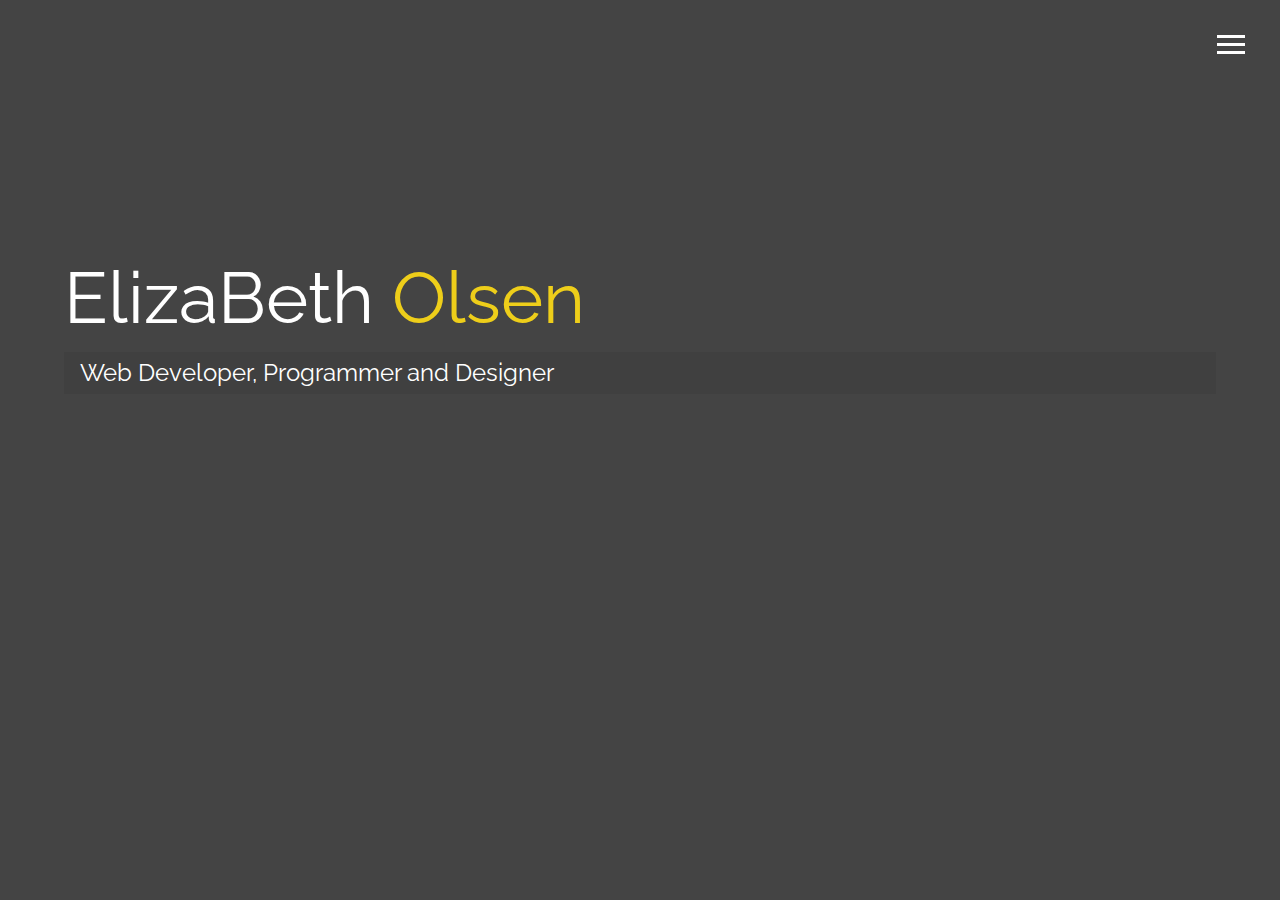
<file: index.html>
<!DOCTYPE html>
<html lang="en" dir="ltr">
  <head>
    <meta charset="utf-8">
    <title>Responsive nav</title>
    <meta name="viewport" content="width=device-width, initial-scale=1.0">
    <link rel="stylesheet" href="css/main.css">
    <link href="https://fonts.googleapis.com/css?family=Raleway&display=swap" rel="stylesheet">
    <link rel="stylesheet" href="https://use.fontawesome.com/releases/v5.6.3/css/all.css"
    integrity="sha384-UHRtZLI+pbxtHCWp1t77Bi1L4ZtiqrqD80Kn4Z8NTSRyMA2Fd33n5dQ8lWUE00s/"
    crossorigin="anonymous">
  </head>
  <body>
    <header>
      <div class="btn-menu">
        <div class="btn-line"></div>
        <div class="btn-line"></div>
        <div class="btn-line"></div>
      </div>

      <nav class="menu">
        <div class="menu-branding">
          <div class="portrait"></div>
          <h3 class="info">ElizaBeth Olsen</h3>
        </div>

        <ul class="menu-nav">
          <li class="nav-item">
            <a href="index.html" class="nav-link current">
              Home
            </a>
          </li>
          <li class="nav-item">
            <a href="about.html" class="nav-link">
              About
            </a>
          </li>
          <li class="nav-item">
            <a href="work.html" class="nav-link">
              My Work
            </a>
          </li>
          <li class="nav-item">
            <a href="contact.html" class="nav-link">
              How To Reach Me
            </a>
          </li>
        </ul>
      </nav>
    </header>

    <main id="home">
      <h1 class="lg-heading">ElizaBeth <span class="text-secondary">Olsen</span></h1>
      <h2 class="sm-heading">Web Developer, Programmer and Designer</h2>

      <div class="icons">
        <i class="fab fa-github"></i>
        <i class="fab fa-facebook"></i>
        <i class="fab fa-linkedin-in"></i>
        <i class="fab fa-twitter"></i>
      </div>
    </main>

    <script src="js/main.js" charset="utf-8"></script>
  </body>
</html>
</file>
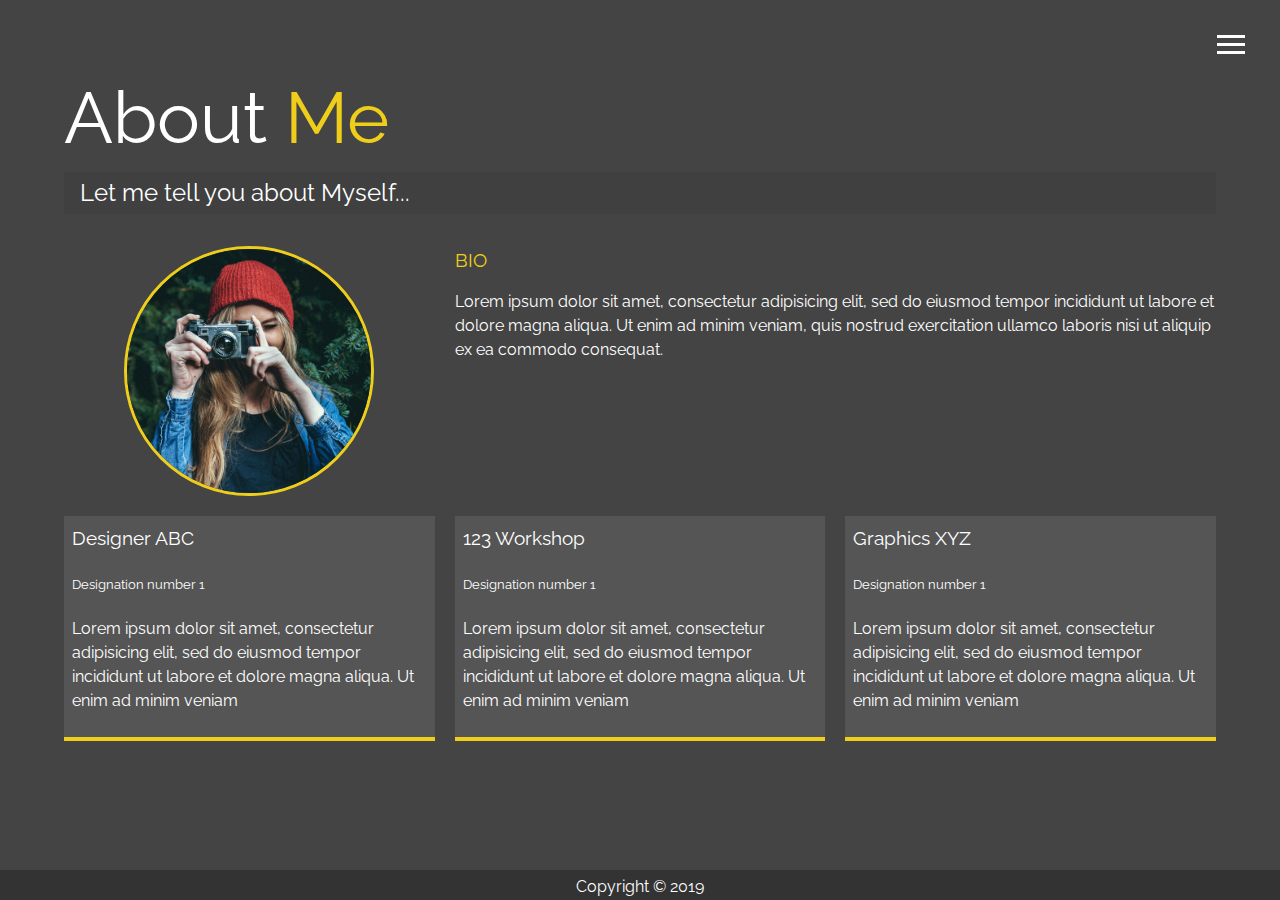
<file: about.html>
<!DOCTYPE html>
<html lang="en" dir="ltr">
  <head>
    <meta charset="utf-8">
    <title>About Me</title>
    <meta name="viewport" content="width=device-width, initial-scale=1.0">
    <link href="https://fonts.googleapis.com/css?family=Raleway&display=swap" rel="stylesheet">
    <link rel="stylesheet" href="css/main.css">
  </head>
  <body>
    <header>
      <div class="btn-menu">
        <div class="btn-line"></div>
        <div class="btn-line"></div>
        <div class="btn-line"></div>
      </div>

      <nav class="menu">
        <div class="menu-branding">
          <div class="portrait"></div>
          <h3 class="info">ElizaBeth Olsen</h3>
        </div>

        <ul class="menu-nav">
          <li class="nav-item">
            <a href="index.html" class="nav-link">
              Home
            </a>
          </li>
          <li class="nav-item">
            <a href="about.html" class="nav-link current">
              About
            </a>
          </li>
          <li class="nav-item">
            <a href="work.html" class="nav-link">
              My Work
            </a>
          </li>
          <li class="nav-item">
            <a href="contact.html" class="nav-link">
              How To Reach Me
            </a>
          </li>
        </ul>
      </nav>
    </header>

    <main id="about">
      <h1 class="lg-heading">About <span class="text-secondary">Me</span></h1>
      <h2 class="sm-heading">Let me tell you about Myself...</h2>
      <div class="about-info">
        <img src="img/profile.jpg" alt="image" class="bio-image portrait">

        <div class="bio">
          <h3 class="text-secondary">BIO</h3>
          <p>
            Lorem ipsum dolor sit amet, consectetur
            adipisicing elit, sed do eiusmod tempor
            incididunt ut labore et dolore magna aliqua.
            Ut enim ad minim veniam, quis nostrud exercitation
            ullamco laboris nisi ut aliquip ex ea commodo consequat.
          </p>
        </div>

        <div class="job job-1">
          <h3>123 Workshop</h3>
          <h5>Designation number 1</h5>
          <p>
            Lorem ipsum dolor sit amet, consectetur
            adipisicing elit, sed do eiusmod tempor
            incididunt ut labore et dolore magna aliqua.
            Ut enim ad minim veniam
          </p>
        </div>
        <div class="job job-2">
          <h3>Designer ABC</h3>
          <h5>Designation number 1</h5>
          <p>
            Lorem ipsum dolor sit amet, consectetur
            adipisicing elit, sed do eiusmod tempor
            incididunt ut labore et dolore magna aliqua.
            Ut enim ad minim veniam
          </p>
        </div>
        <div class="job job-3">
          <h3>Graphics XYZ</h3>
          <h5>Designation number 1</h5>
          <p>
            Lorem ipsum dolor sit amet, consectetur
            adipisicing elit, sed do eiusmod tempor
            incididunt ut labore et dolore magna aliqua.
            Ut enim ad minim veniam
          </p>
        </div>
      </div>
    </main>

    <footer id="main-footer">
      Copyright &copy; 2019
    </footer>

    <script src="js/main.js" charset="utf-8"></script>
  </body>
</html>
</file>
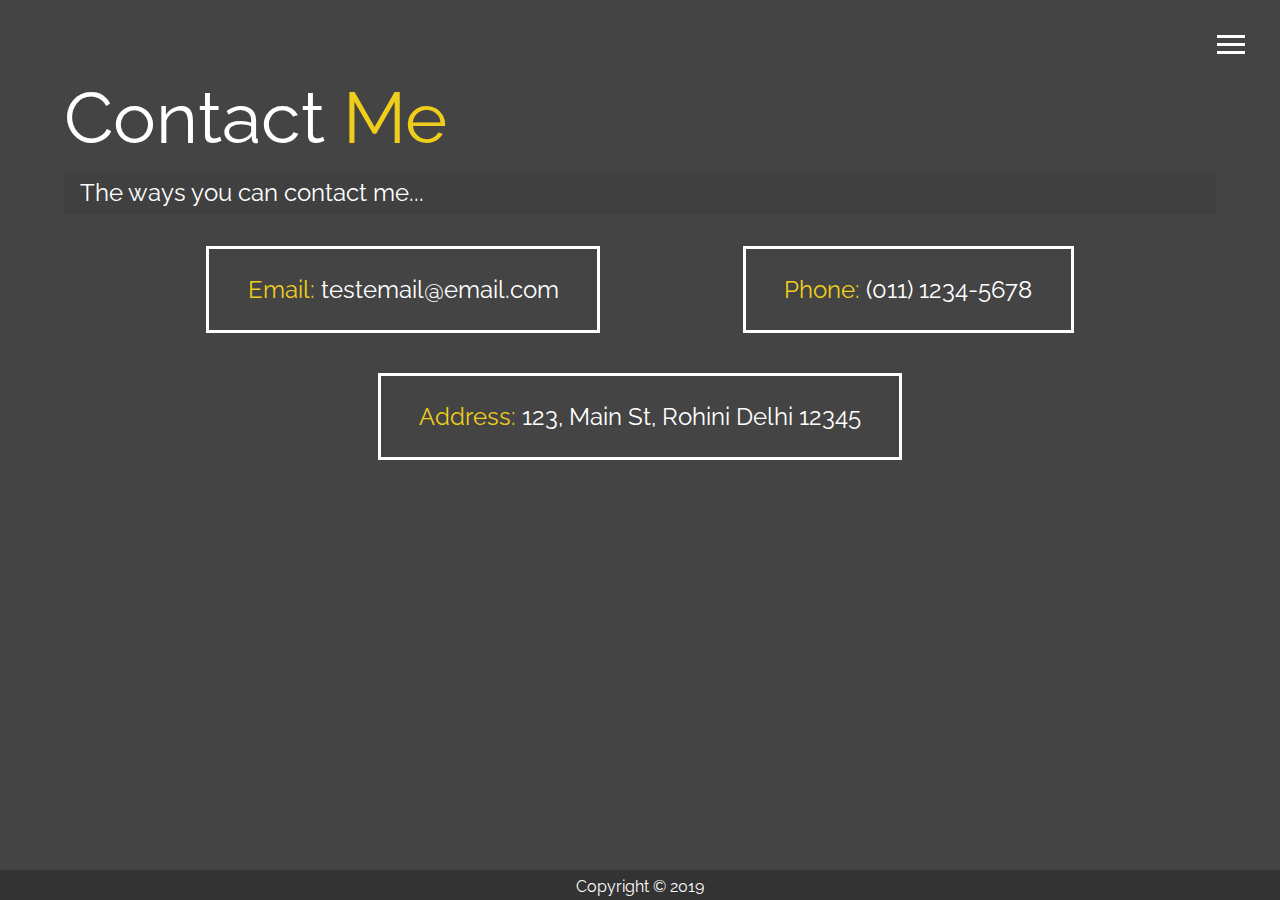
<file: contact.html>
<!DOCTYPE html>
<html lang="en" dir="ltr">
  <head>
    <meta charset="utf-8">
    <title>Reach Me</title>
    <meta name="viewport" content="width=device-width, initial-scale=1.0">
    <link href="https://fonts.googleapis.com/css?family=Raleway&display=swap" rel="stylesheet">
    <link rel="stylesheet" href="css/main.css">
  </head>
  <body>
    <header>
      <div class="btn-menu">
        <div class="btn-line"></div>
        <div class="btn-line"></div>
        <div class="btn-line"></div>
      </div>

      <nav class="menu">
        <div class="menu-branding">
          <div class="portrait"></div>
          <h3 class="info">ElizaBeth Olsen</h3>
        </div>

        <ul class="menu-nav">
          <li class="nav-item">
            <a href="index.html" class="nav-link">
              Home
            </a>
          </li>
          <li class="nav-item">
            <a href="about.html" class="nav-link">
              About
            </a>
          </li>
          <li class="nav-item">
            <a href="work.html" class="nav-link">
              My Work
            </a>
          </li>
          <li class="nav-item">
            <a href="contact.html" class="nav-link current">
              How To Reach Me
            </a>
          </li>
        </ul>
      </nav>
    </header>

    <main id="contact">
      <h1 class="lg-heading">Contact <span class="text-secondary">Me</span></h1>
      <h2 class="sm-heading">The ways you can contact me...</h2>
      <div class="boxes">
        <div>
          <span class="text-secondary">Email: </span>
          testemail@email.com
        </div>
        <div>
          <span class="text-secondary">Phone: </span>
          (011) 1234-5678
        </div>
        <div>
          <span class="text-secondary">Address: </span>
          123, Main St, Rohini Delhi 12345
        </div>
      </div>
    </main>

    <footer id="main-footer">
      Copyright &copy; 2019
    </footer>

    <script src="js/main.js" charset="utf-8"></script>
  </body>
</html>
</file>
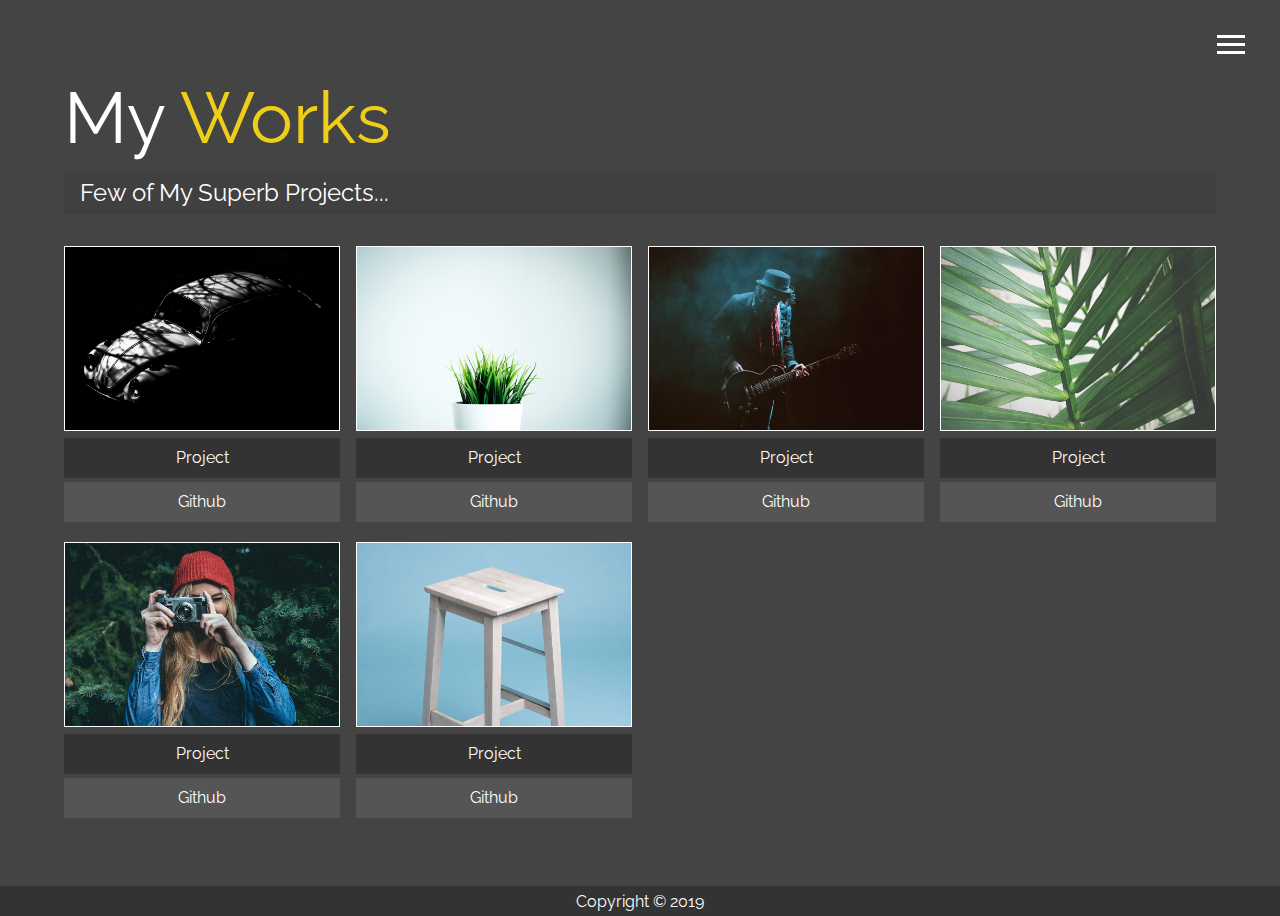
<file: work.html>
<!DOCTYPE html>
<html lang="en" dir="ltr">
  <head>
    <meta charset="utf-8">
    <title>My Works</title>
    <meta name="viewport" content="width=device-width, initial-scale=1.0">
    <link href="https://fonts.googleapis.com/css?family=Raleway&display=swap" rel="stylesheet">
    <link rel="stylesheet" href="https://use.fontawesome.com/releases/v5.6.3/css/all.css"
    integrity="sha384-UHRtZLI+pbxtHCWp1t77Bi1L4ZtiqrqD80Kn4Z8NTSRyMA2Fd33n5dQ8lWUE00s/"
    crossorigin="anonymous">
    <link rel="stylesheet" href="css/main.css">
  </head>
  <body>
    <header>
      <div class="btn-menu">
        <div class="btn-line"></div>
        <div class="btn-line"></div>
        <div class="btn-line"></div>
      </div>

      <nav class="menu">
        <div class="menu-branding">
          <div class="portrait"></div>
          <h3 class="info">ElizaBeth Olsen</h3>
        </div>

        <ul class="menu-nav">
          <li class="nav-item">
            <a href="index.html" class="nav-link">
              Home
            </a>
          </li>
          <li class="nav-item">
            <a href="about.html" class="nav-link">
              About
            </a>
          </li>
          <li class="nav-item">
            <a href="work.html" class="nav-link current">
              My Work
            </a>
          </li>
          <li class="nav-item">
            <a href="contact.html" class="nav-link">
              How To Reach Me
            </a>
          </li>
        </ul>
      </nav>
    </header>

    <main id="about">
      <h1 class="lg-heading">My <span class="text-secondary">Works</span></h1>
      <h2 class="sm-heading">Few of My Superb Projects...</h2>
      <div class="projects">
        <div class="item">
          <a href="#">
            <img src="img/projects/proj1.jpg" alt="Project 1">
          </a>
          <a href="#" class="btn btn-light">
            <i class="fas fa-eye"></i>Project
          </a>
          <a href="#" class="btn btn-dark">
            <i class="fab fa-github"></i>Github
          </a>
        </div>
        <div class="item">
          <a href="#">
            <img src="img/projects/proj2.jpg" alt="Project 2">
          </a>
          <a href="#" class="btn btn-light">
            <i class="fas fa-eye"></i>Project
          </a>
          <a href="#" class="btn btn-dark">
            <i class="fab fa-github"></i>Github
          </a>
        </div>
        <div class="item">
          <a href="#">
            <img src="img/projects/proj3.jpg" alt="Project 3">
          </a>
          <a href="#" class="btn btn-light">
            <i class="fas fa-eye"></i>Project
          </a>
          <a href="#" class="btn btn-dark">
            <i class="fab fa-github"></i>Github
          </a>
        </div>
        <div class="item">
          <a href="#">
            <img src="img/projects/proj4.jpg" alt="Project 4">
          </a>
          <a href="#" class="btn btn-light">
            <i class="fas fa-eye"></i>Project
          </a>
          <a href="#" class="btn btn-dark">
            <i class="fab fa-github"></i>Github
          </a>
        </div>
        <div class="item">
          <a href="#">
            <img src="img/projects/proj5.jpg" alt="Project 5">
          </a>
          <a href="#" class="btn btn-light">
            <i class="fas fa-eye"></i>Project
          </a>
          <a href="#" class="btn btn-dark">
            <i class="fab fa-github"></i>Github
          </a>
        </div>
        <div class="item">
          <a href="#">
            <img src="img/projects/proj6.jpg" alt="Project ">
          </a>
          <a href="#" class="btn btn-light">
            <i class="fas fa-eye"></i>Project
          </a>
          <a href="#" class="btn btn-dark">
            <i class="fab fa-github"></i>Github
          </a>
        </div>
      </div>
    </main>

    <footer id="main-footer">
      Copyright &copy; 2019
    </footer>

    <script src="js/main.js" charset="utf-8"></script>
  </body>
</html>
</file>
<file: css/main.css>
:root {
  --primary-color: #444;
  --secondary-color: #eece1a;
}

*{
  box-sizing: border-box;
  font-weight: 400;
  font-family: 'Raleway', sans-serif;
}

body {
  background-color: var(--primary-color);
  color: #fff;
  height: 100%;
  margin: 0;
  line-height: 1.5;
}

/*--------------Modal Classses ----------------*/
h1, h2, h3 {
  margin: 0;
}

h1.lg-heading {
  font-size: 4.5rem;
}
h2.sm-heading {
  margin-bottom: 2rem;
  padding: 0.2rem 1rem;
  background-color: rgba(60, 60, 60, 0.5);
}

a {
  color: #fff;
  text-decoration: none;
}

img {
  width: 100%;
}

header {
  position: fixed;
  z-index: 2;
  width: 100%;
}

.text-secondary {
  color: var(--secondary-color);
}


/*-----------------Main --------------------------*/
main {
  padding: 4rem;
  min-height: calc(100vh - 30px);
}

main#home {
  overflow: hidden;
}
main#home h1 {
  margin-top: 20vh;
}

.icons {
  margin: 1rem;
  transition: all 0.5s ease-out;
}
.icons .fab {
  margin: 0 0.5rem;
  font-size: 30px;
  cursor: pointer;
  transition: all 0.5s ease-out;
}

.icons .fab:hover {
  color: var(--secondary-color);
  transition: all 0.5s ease-out;
}
/*-----------------Menu Nav ----------------------*/
.btn-menu {
  position: absolute;
  z-index: 3;
  right: 35px;
  top: 35px;
  cursor: pointer;
  transition: all 0.5s ease-out;
}

.btn-line {
  width: 28px;
  height: 3px;
  background-color: #fff;
  margin: 0 0 5px 0;
  transition: all 0.5s ease-out;
}

.close {
  transform: rotate(180deg);
}

.close .btn-line:nth-child(1) {
  transform: rotate(45deg) translate(5px, 5px);
}

.close .btn-line:nth-child(2) {
  opacity: 0;
}

.close .btn-line:nth-child(3) {
  transform: rotate(-405deg) translate(7px, -6px);
}

.menu {
  position: fixed;
  top: 0;
  width: 100%;
  opacity: 0.9;
  visibility: hidden;
}

.menu .show {
  visibility: visible;
}

.menu-branding,
.menu-nav {
  display: flex;
  flex-flow: column;
  justify-content: center;
  align-items: center;
  float: left;
  width: 50%;
  height: 100vh;
  overflow: hidden;
  transition: all 0.5s ease-out;
}

.menu-nav {
  margin: 0;
  padding: 0;
  background-color: rgb(32, 32, 32);
  list-style: none;
  transform: translate3d(0, -100%, 0);
}

.menu-branding {
  color: var(--secondary-color);
  background-color: rgb(96, 96, 96);
  transform: translate3d(0, 100%, 0);
}

.menu-branding .portrait {
  width: 250px;
  height: 250px;
  border-radius: 50%;
  border: 3px solid var(--secondary-color);
  background: url('../img/profile.jpg');
  background-size: cover;
  background-position: center;
}

.nav-item {
  transform: translate3d(600px, 0, 0);
  transition: all 0.5s ease-out;
  transition-delay: 0.1s;
}

.nav-item:nth-child(2) {
  transition-delay: 0.2s
}

.nav-item:nth-child(3) {
  transition-delay: 0.3s
}

.nav-item:nth-child(4) {
  transition-delay: 0.4s
}

.menu-nav.show,
.menu-branding.show,
.nav-item.show {
  transform: translate3d(0, 0, 0);
}

.nav-link {
  display: block;
  position: relative;
  font-size: 1.3rem;
  text-transform: uppercase;
  padding: 0.65rem 0;
  color: #fff;
  text-decoration: none;
  transition: all 0.5s ease-out;
}

.current,
.nav-link:hover {
  color: var(--secondary-color);
}


/*----------------------About Myself ---------------------- */
.about-info {
  display: grid;
  grid-template-columns: repeat(3, 1fr);
  grid-template-areas:
  'bioimage bio bio'
  'job1 job2 job3';
  grid-gap:20px;
}

.bio-image {
  grid-area: bioimage;
  margin: auto;
  border-radius: 50%;
  border: 3px solid var(--secondary-color);
  max-width: 250px;
  max-height: 250px;
}

.bio {
  grid-area: bio;
}

.job-1 {
  grid-area: job1;
}
.job-1 {
  grid-area: job2;
}
.job-3 {
  grid-area: job3;
}

.job {
  background-color: #555;
  padding: 0.5rem;
  border-bottom: 4px solid var(--secondary-color);
}



/*----------------------My Projects -----------------------*/
.projects {
  display: grid;
  grid-template-columns: repeat(3, 1fr);
  grid-gap: 1rem;
}

.projects img {
  border: 1px solid #fff;
}

.projects img:hover {
  opacity: 0.5;
  border: 1px solid var(--secondary-color);
  transition: all 0.3s ease-out;
}


/*------------------Contacts  -------------------*/
.boxes {
  display: flex;
  flex-wrap: wrap;
  justify-content: space-evenly;
  align-items: center;
  margin-top: 0.8rem;
}
.boxes div {
  font-size: 1.5rem;
  border: 3px solid #fff;
  padding: 1.4rem 2.4rem;
  margin-bottom: 2.5rem;
  transition: all 0.5s ease-out;
}

.boxes div:hover {
  background-color: var(--secondary-color);
  color: #222;
}

.boxes div:hover > span {
  color: #222;
}


/*---------------Buttons Classes ----------------- */
.btn {
  display: block;
  padding: 0.5rem 1rem;
  border: 0;
  margin-bottom: 0.25rem;
  text-align: center;
  transition: all 0.3s ease-out;
}

.btn-dark {
  background-color: #555;
}

.btn-light {
  background-color: #333;
}

.btn:hover {
  background-color: var(--secondary-color);
  color: #000;
  transition: all 0.3s ease-out;
}


/*---------------- Footer -----------------*/
#main-footer {
  text-align: center;
  padding: 0.3rem 1rem;
  background-color: #333;
  color: #fff;
  height: 30px;
}

/*------------- Responsiveness--------------- */
/* x-large */
@media only screen and (min-width: 1171px)  {
  .projects {
    grid-template-columns: repeat(4, 1fr);
  }
}

/* large */
@media only screen and (max-width: 1170px) {
  .portrait {
    width: 200px;
    height: 200px;
  }
}

/* medium */
@media only screen and (max-width: 768px) {
  main {
    padding: 4rem 2rem;
    align-items: center;
    text-align: center;
  }
 
  .lg-heading {
    line-height: 1;
    margin-bottom: 1rem;
  }
  .menu-nav,
  .menu-branding {
    float: none;
    width: 100%;
    min-height: 0;
  }

  ul.menu-nav.show,
  div.menu-branding.show {
    transform: rotate3d(0, 0, 0);
  }

  .sm-heading {
    font-size: 1.2rem;
  }

  .menu-nav {
    height: 70vh;
    transform: translate3d(-100%, 0, 0);
  }
  .menu-branding {
    height: 30vh;
    transform: translate3d(100%, 0, 0);
  }

  .portrait {
    max-width: 150px;
    max-height: 150px;
  }

  .about-info {
    grid-template-columns: 1fr;
    grid-template-areas:
    'bioimage'
    'bio'
    'job1'
    'job2'
    'job3'
  }

  .projects {
    grid-template-columns: repeat(2, 1fr);
  }

  .boxes div {
    font-size: 1.5rem;
    border: 3px solid #fff;
    padding: 1.2rem 2rem;
    margin-bottom: 2rem;
    transition: all 0.5s ease-out;
  }

  .icons .fab {
    margin: 0 0.3rem;
    font-size: 24px;
  }
  
}

/* small */
@media only screen and (max-width: 500px) {
  .projects {
    grid-template-columns: 1fr;
  }
  
  main {
    padding: 4rem 1rem;
  }

}
</file>
